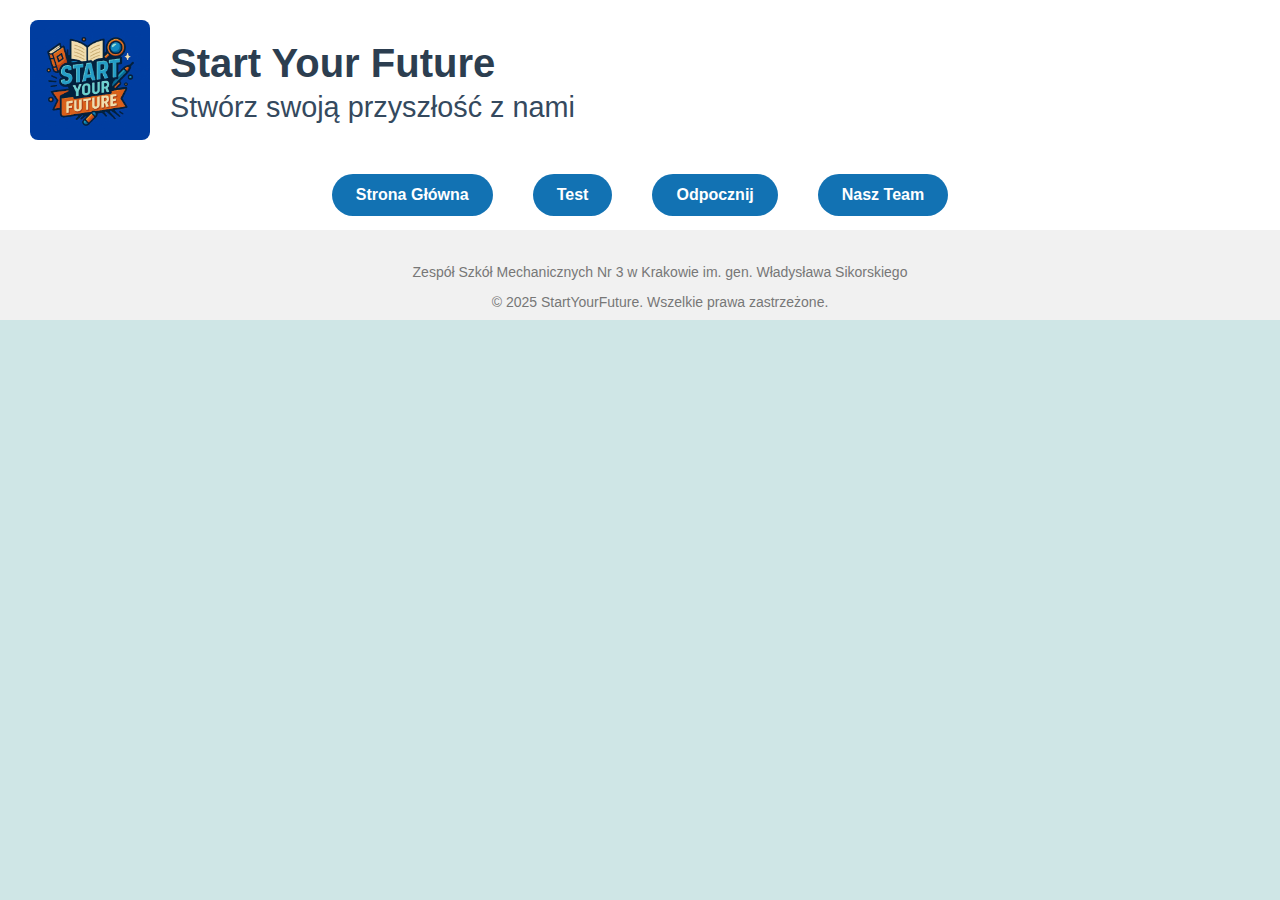
<file: games.html>
<!DOCTYPE html>
<html lang="en">
<head>
    <meta charset="UTF-8">
    <meta name="viewport" content="width=device-width, initial-scale=1.0">
    <title>Document</title>
    <link rel="stylesheet" href="style.css">
</head>
<body>
    <header>
        <div id="header-info">
            <div id="logo">
                <img src="logo.jpg" alt="logo">
            </div>
            <div class="text">
                <h1>Start Your Future</h1>
                <h2>Stwórz swoją przyszłość z nami</h2>
            </div>
        </div>
        <div id="navigation">
            <button onclick="location.href='index.html'">Strona Główna</button>
            <button onclick="location.href='test_proba.html'">Test</button>
            <button onclick="location.href='games.html'">Odpocznij</button>
            <button onclick="location.href='team.html'">Nasz Team</button>
        </div>
    </header>
    <footer>
        <p>Zespół Szkół Mechanicznych Nr 3 w Krakowie im. gen. Władysława Sikorskiego</p>
        &copy; 2025 StartYourFuture. Wszelkie prawa zastrzeżone.
    </footer>
</body>
</html>
</file>
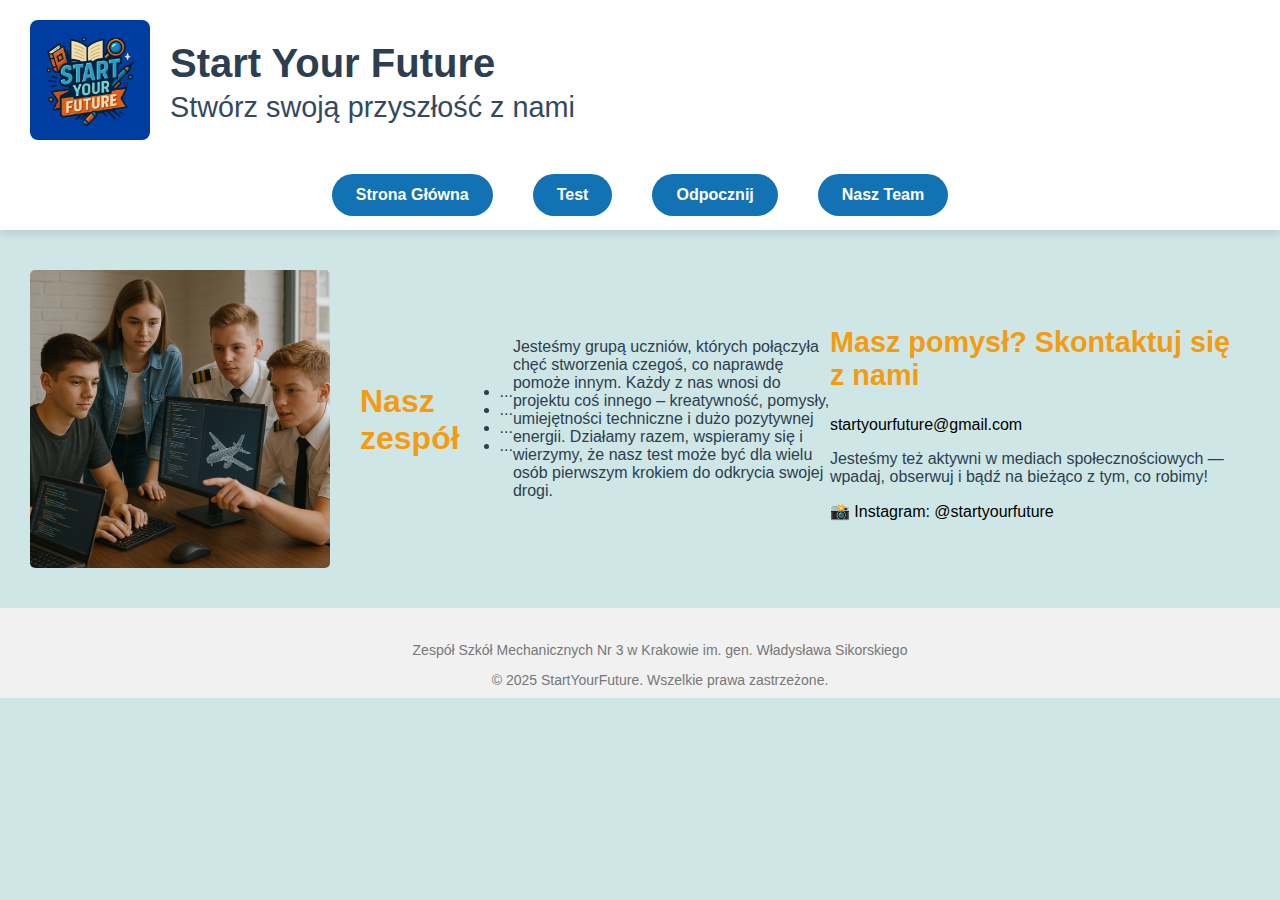
<file: team.html>
<!DOCTYPE html>
<html lang="en">
<head>
    <meta charset="UTF-8">
    <meta name="viewport" content="width=device-width, initial-scale=1.0">
    <title>Nasz zespół</title>
    <link rel="stylesheet" href="style.css">
</head>
<body>
    <header>
        <div id="header-info">
            <div id="logo">
                <img src="logo.jpg" alt="logo">
            </div>
            <div class="text">
                <h1>Start Your Future</h1>
                <h2>Stwórz swoją przyszłość z nami</h2>
            </div>
        </div>
        <div id="navigation">
            <button onclick="location.href='index.html'">Strona Główna</button>
            <button onclick="location.href='test_proba.html'">Test</button>
            <button onclick="location.href='games.html'">Odpocznij</button>
            <button onclick="location.href='team.html'">Nasz Team</button>
        </div>
    </header>
    <main>
        <div>
            <img src="team.png" alt="" class="team">
        </div>
        <h1>Nasz zespół</h1>
        <ul>
            <li>...</li>
            <li>...</li>
            <li>...</li>
            <li>...</li>
        </ul>
        <div class="texty">
            <p>Jesteśmy grupą uczniów, których połączyła chęć stworzenia czegoś, co naprawdę pomoże innym. Każdy z nas wnosi do projektu coś innego – kreatywność, pomysły, umiejętności techniczne i dużo pozytywnej energii. Działamy razem, wspieramy się i wierzymy, że nasz test może być dla wielu osób pierwszym krokiem do odkrycia swojej drogi.</p>
        </div>
        <div id="media">
            <h2>Masz pomysł? Skontaktuj się z nami</h2>
            <a href="">startyourfuture@gmail.com</a>
            <p>Jesteśmy też aktywni w mediach społecznościowych — wpadaj, obserwuj i bądź na bieżąco z tym, co robimy!</p>
            <a href="">📸 Instagram: @startyourfuture</a>
            
        </div>
        
        </main>
        <footer>
            <p>Zespół Szkół Mechanicznych Nr 3 w Krakowie im. gen. Władysława Sikorskiego</p>
            &copy; 2025 StartYourFuture. Wszelkie prawa zastrzeżone.
        </footer>
</body>
</html>
</file>
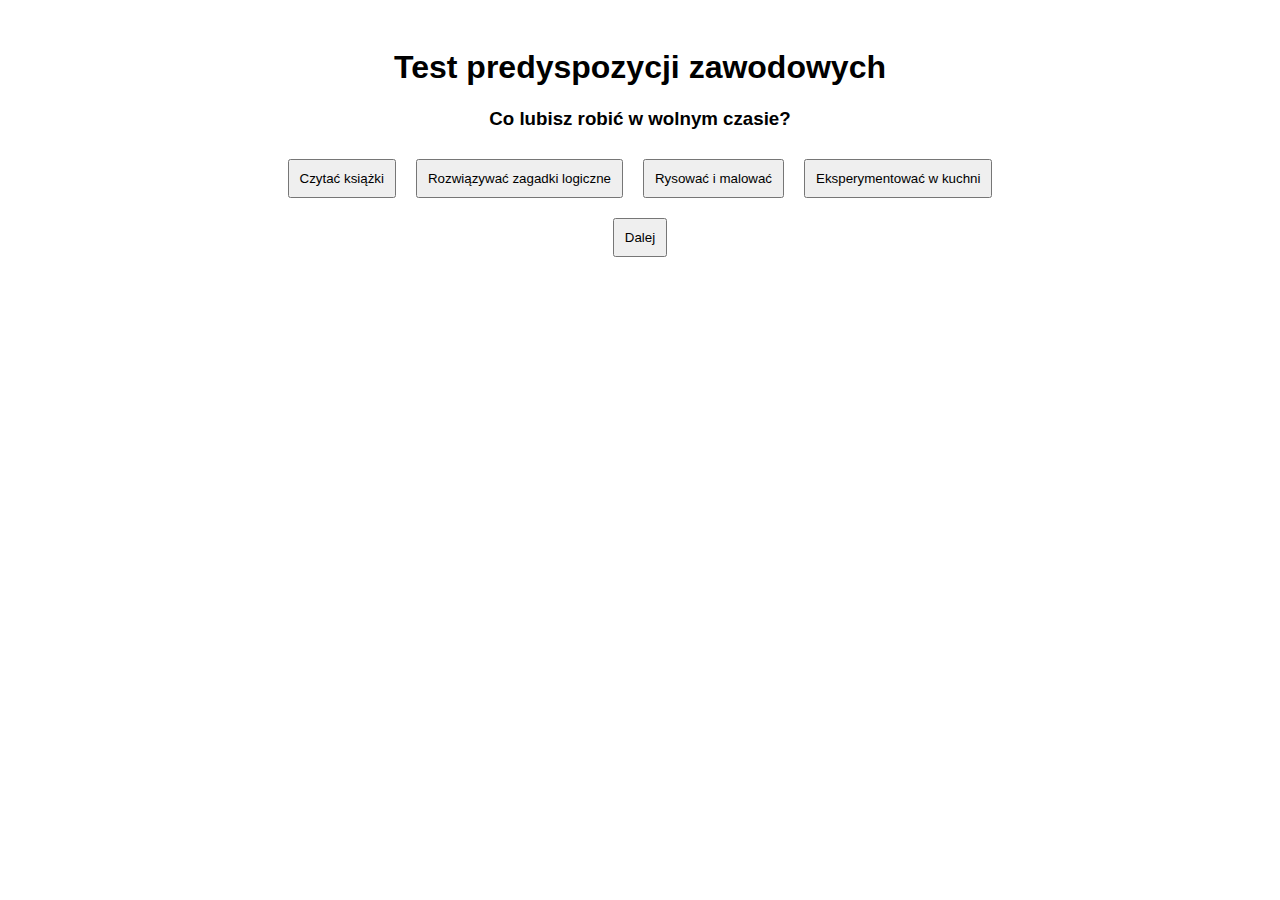
<file: test.html>
<!DOCTYPE html>
<html lang="pl">
<head>
    <meta charset="UTF-8">
    <meta name="viewport" content="width=device-width, initial-scale=1.0">
    <title>Test predyspozycji</title>
    <style>
        body { font-family: Arial, sans-serif; text-align: center; padding: 20px; }
        .question { margin: 20px 0; }
        button { margin: 10px; padding: 10px; cursor: pointer; }
    </style>
</head>
<body>
    <h1>Test predyspozycji zawodowych</h1>
    <div id="quiz"></div>
    <button onclick="nextQuestion()">Dalej</button>
    <h2 id="result"></h2>
    
    <script>
        const questions = [
            { text: "Co lubisz robić w wolnym czasie?", options: { "Czytać książki": "human", "Rozwiązywać zagadki logiczne": "tech", "Rysować i malować": "art", "Eksperymentować w kuchni": "science" } },
            { text: "Jaki przedmiot lubisz najbardziej?", options: { "Polski": "human", "Matematyka": "tech", "Plastyka": "art", "Biologia": "science" } },
            { text: "Jaka praca by Ci się podobała?", options: { "Dziennikarz": "human", "Programista": "tech", "Projektant graficzny": "art", "Lekarz": "science" } }
        ];
        
        let currentQuestion = 0;
        let scores = { human: 0, tech: 0, art: 0, science: 0 };
        
        function loadQuestion() {
            if (currentQuestion >= questions.length) {
                return showResult();
            }
            let q = questions[currentQuestion];
            let quizDiv = document.getElementById("quiz");
            quizDiv.innerHTML = `<h3>${q.text}</h3>`;
            for (let option in q.options) {
                quizDiv.innerHTML += `<button onclick="answer('${q.options[option]}')">${option}</button>`;
            }
        }
        
        function answer(category) {
            scores[category]++;
            nextQuestion();
        }
        
        function nextQuestion() {
            currentQuestion++;
            loadQuestion();
        }
        
        function showResult() {
            let maxCategory = Object.keys(scores).reduce((a, b) => scores[a] > scores[b] ? a : b);
            let resultText = {
                human: "Masz predyspozycje do kierunków humanistycznych!", 
                tech: "Jesteś urodzonym inżynierem lub programistą!", 
                art: "Masz talent artystyczny!", 
                science: "Przyszłość to nauki ścisłe i medycyna!"
            };
            document.getElementById("quiz").innerHTML = "";
            document.getElementById("result").innerText = resultText[maxCategory];
        }
        
        loadQuestion();
    </script>
</body>
</html>
</file>
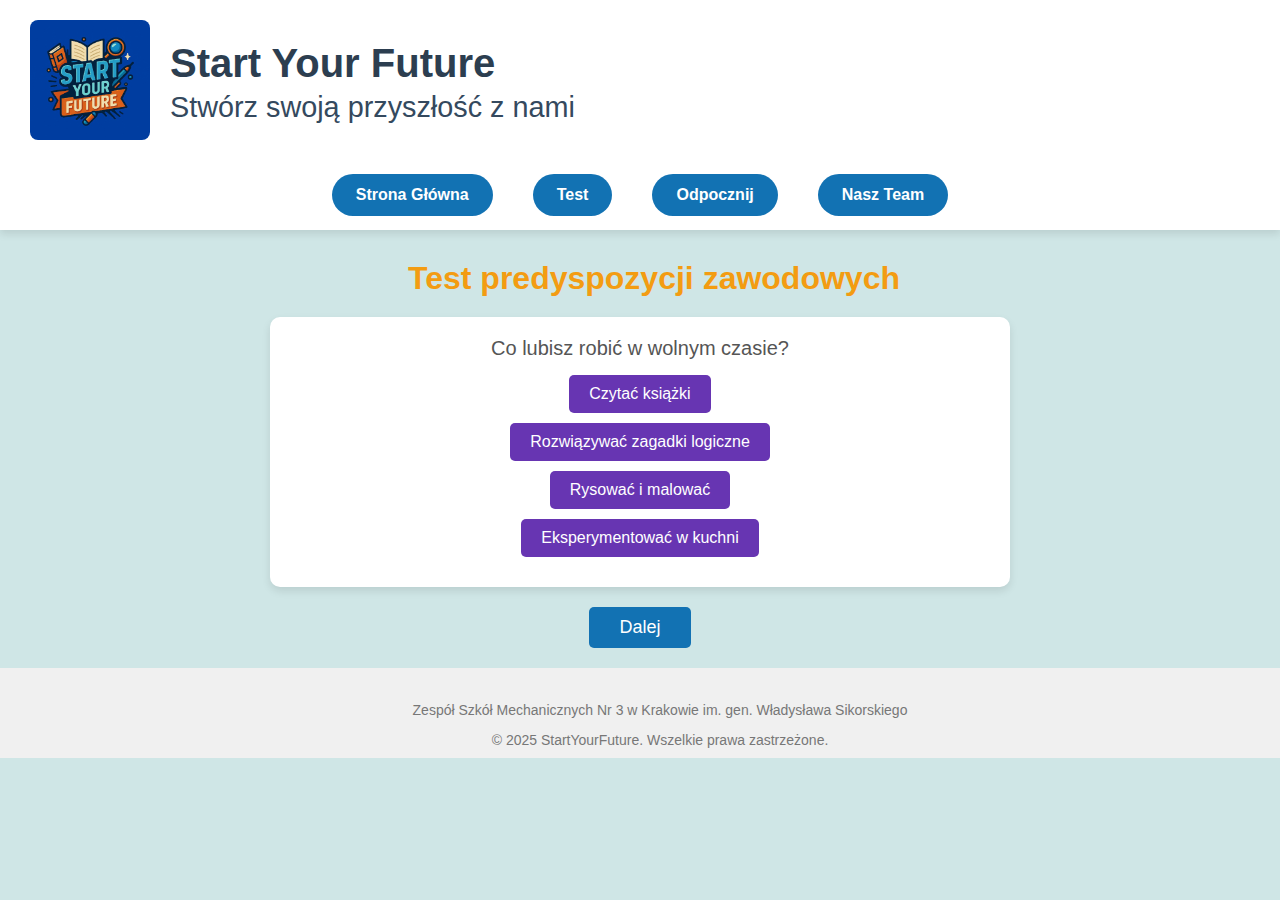
<file: test_proba.html>
<!DOCTYPE html>
<html lang="pl">
<head>
    <meta charset="UTF-8">
    <meta name="viewport" content="width=device-width, initial-scale=1.0">
    <title>Test zawodów</title>
    <link rel="stylesheet" href="style.css">
    <style>
        .h1_test {
            text-align: center;
            margin-top: 30px;
        }
        #quiz {
            max-width: 700px;
            margin: 20px auto;
            padding: 20px;
            text-align: center;
        }
        .question {
            font-size: 20px;
            margin-bottom: 15px;
        }
        #quiz button {
            display: block;
            margin: 10px auto;
            padding: 10px 20px;
            font-size: 16px;
        }
        .next-button {
            display: block;
            margin: 20px auto;
            padding: 10px 30px;
            font-size: 18px;
        }
        .result {
            font-size: 22px;
            font-weight: bold;
            color: #2a2a2a;
            margin-bottom: 10px;
        }
        #quiz ul {
            list-style-type: disc;
            text-align: left;
            margin: 0 auto;
            max-width: 500px;
        }
        #quiz li {
            margin-bottom: 5px;
        }
        footer {
            text-align: center;
            padding: 20px;
            background-color: #f0f0f0;
            font-size: 14px;
        }
    </style>
</head>
<body>
    <header>
        <div id="header-info">
            <div id="logo">
                <img src="logo.jpg" alt="logo">
            </div>
            <div class="text">
                <h1>Start Your Future</h1>
                <h2>Stwórz swoją przyszłość z nami</h2>
            </div>
        </div>
        <div id="navigation">
            <button onclick="location.href='#main'">Strona Główna</button>
            <button onclick="location.href='test_proba.html'">Test</button>
            <button onclick="location.href='games.html'">Odpocznij</button>
            <button onclick="location.href='team.html'">Nasz Team</button>
        </div>
    </header>

    <h1 class="h1_test">Test predyspozycji zawodowych</h1>
    <div id="quiz"></div> 
    <button class="next-button" onclick="nextQuestion()">Dalej</button>

    <footer>
        <p>Zespół Szkół Mechanicznych Nr 3 w Krakowie im. gen. Władysława Sikorskiego</p>
        &copy; 2025 StartYourFuture. Wszelkie prawa zastrzeżone.
    </footer>

    <script>
        const questions = [
            { text: "Co lubisz robić w wolnym czasie?", options: { "Czytać książki": "human", "Rozwiązywać zagadki logiczne": "tech", "Rysować i malować": "art", "Eksperymentować w kuchni": "science" } },
            { text: "Jaki przedmiot lubisz najbardziej?", options: { "Polski": "human", "Matematyka": "tech", "Plastyka": "art", "Biologia": "science" } },
            { text: "Jaka praca by Ci się podobała?", options: { "Dziennikarz": "human", "Programista": "tech", "Projektant graficzny": "art", "Lekarz": "science" } },
            { text: "Jakie masz podejście do pracy zespołowej?", options: { "Lubię współpracować i dzielić się pomysłami": "human", "Preferuję działać samodzielnie": "tech", "Uwielbiam tworzyć wspólne projekty artystyczne": "art", "Współpraca w badaniach jest kluczowa": "science" } },
            { text: "Jak reagujesz na stresujące sytuacje?", options: { "Zachowuję spokój i szukam rozwiązań": "human", "Pracuję pod presją, szybko rozwiązuję problemy": "tech", "Lubię tworzyć w takich momentach, to motywuje mnie": "art", "Działam metodycznie i logicznie, staram się rozwiązać problem": "science" } },
            { text: "Jaka książka najbardziej Cię interesuje?", options: { "Literatura piękna": "human", "Książki o technologii i innowacjach": "tech", "Książki o sztuce i designie": "art", "Książki naukowe i popularnonaukowe": "science" } },
            { text: "Jaki typ filmu lubisz najbardziej?", options: { "Dramat lub film dokumentalny": "human", "Film science fiction lub thriller": "tech", "Film artystyczny lub animowany": "art", "Film o nauce lub medycynie": "science" } },
            { text: "Jakie aktywności fizyczne preferujesz?", options: { "Joga, spacery, medytacja": "human", "Bieganie, jazda na rowerze": "tech", "Sztuki walki, taniec": "art", "Sporty drużynowe, sporty ekstremalne": "science" } },
            { text: "Co jest dla Ciebie najważniejsze w pracy?", options: { "Kontakt z ludźmi i komunikacja": "human", "Rozwiązywanie problemów technologicznych": "tech", "Kreatywność i estetyka": "art", "Osiąganie wyników w nauce": "science" } },
            { text: "Gdzie widzisz siebie za 10 lat?", options: { "W roli lidera w branży medialnej lub edukacyjnej": "human", "W rozwijającej się technologii lub jako programista": "tech", "Jako artysta, projektant lub twórca": "art", "W instytucjach badawczych lub medycznych": "science" } },
            { text: "Jakie masz podejście do rozwiązywania problemów?", options: { "Analizuję problemy z różnych perspektyw": "human", "Szukam efektywnych, logicznych rozwiązań": "tech", "Staram się być kreatywny i znaleźć oryginalne rozwiązanie": "art", "Używam metodycznych i naukowych narzędzi": "science" } },
            { text: "Co preferujesz w pracy?", options: { "Rozmowy z klientami, praca zespołowa": "human", "Rozwiązywanie technicznych wyzwań": "tech", "Kreatywne projekty artystyczne": "art", "Badania, eksperymenty, medycyna": "science" } },
            { text: "Jaki jest Twój stosunek do nauki?", options: { "Jestem zainteresowany/a historią i kulturą": "human", "Interesują mnie nowinki technologiczne": "tech", "Lubię sztukę i jej wpływ na społeczeństwo": "art", "Zawsze fascynowały mnie odkrycia naukowe i medyczne": "science" } },
            { text: "Co robisz, gdy musisz podjąć ważną decyzję?", options: { "Rozmawiam z innymi i zbieram opinie": "human", "Kieruję się logiką i faktami": "tech", "Przeanalizuję kreatywne podejścia i pomysły": "art", "Dokonam analizy i wybiorę najskuteczniejsze rozwiązanie": "science" } }
        ];

        let currentQuestion = 0;
        let scores = { human: 0, tech: 0, art: 0, science: 0 };

        function loadQuestion() {
            if (currentQuestion >= questions.length) {
                return showResult();
            }
            let q = questions[currentQuestion];
            let quizDiv = document.getElementById("quiz");
            quizDiv.innerHTML = `<div class="question">${q.text}</div>`;
            for (let option in q.options) {
                quizDiv.innerHTML += `<button onclick="answer('${q.options[option]}')">${option}</button>`;
            }
        }

        function answer(category) {
            scores[category]++;
            nextQuestion();
        }

        function nextQuestion() {
            currentQuestion++;
            loadQuestion();
        }

        function showResult() {
            let maxCategory = Object.keys(scores).reduce((a, b) => scores[a] > scores[b] ? a : b);
            let resultText = {
                human: `
                    <h2 class="result">Masz predyspozycje do kierunków humanistycznych!</h2>
                    <p><strong>Proponowane kierunki w technikum lub liceum:</strong></p>
                    <ul>
                        <li>Technik organizacji reklamy</li>
                        <li>Technik turystyki</li>
                        <li>Liceum ogólnokształcące z rozszerzonym językiem polskim, historią, WOS-em</li>
                        <li>Technik usług społecznych</li>
                        <li>Technik bibliotekarz</li>
                    </ul>
                `,
                tech: `
                    <h2 class="result">Jesteś urodzonym inżynierem lub programistą!</h2>
                    <p><strong>Proponowane kierunki w technikum:</strong></p>
                    <ul>
                        <li>Technik informatyk</li>
                        <li>Technik programista</li>
                        <li>Technik elektronik</li>
                        <li>Technik mechatronik</li>
                        <li>Technik robotyk</li>
                        <li>Technik teleinformatyk</li>
                    </ul>
                `,
                art: `
                    <h2 class="result">Masz talent artystyczny!</h2>
                    <p><strong>Proponowane kierunki w szkole średniej:</strong></p>
                    <ul>
                        <li>Technik fotografii i multimediów</li>
                        <li>Technik grafiki i poligrafii cyfrowej</li>
                        <li>Liceum plastyczne</li>
                        <li>Technik stylista</li>
                        <li>Technik przemysłu mody</li>
                    </ul>
                `,
                science: `
                    <h2 class="result">Przyszłość to nauki ścisłe i medycyna!</h2>
                    <p><strong>Proponowane kierunki w technikum lub liceum:</strong></p>
                    <ul>
                        <li>Technik analityk</li>
                        <li>Technik weterynarii</li>
                        <li>Technik usług kosmetycznych</li>
                        <li>Liceum z rozszerzoną biologią, chemią, matematyką</li>
                        <li>Technik ochrony środowiska</li>
                    </ul>
                `
            };
            document.getElementById("quiz").innerHTML = resultText[maxCategory];
            document.querySelector(".next-button").style.display = "none";
        }

        loadQuestion();
    </script>
</body>
</html>
</file>
<file: style.css>
body {
    margin: 0;
    font-family: 'Segoe UI', Tahoma, Geneva, Verdana, sans-serif;
    background-color: rgb(207, 230, 230);
    color: #2c3e50;
}

header {
    background-color: #ffffff;
    box-shadow: 0 4px 8px rgba(0, 0, 0, 0.1);
    padding: 10px;
    text-align: center;
    height: 210px;
    
}
#header-info {
    display: flex;
    align-items: center;
    justify-content: flex-start;
    gap: 20px;
    text-align: left;
}

#logo img {
    margin-top: 10px;
    margin-left: 20px;
    height: 120px;
    border-radius: 8px;
}

.text h1 {
    margin: 10px 0 5px;
    font-size: 2.5em;
    color: #2c3e50;
}
.h1_test{
    margin-left: 28px;
}

.text h2 {
    margin: 0;
    font-weight: normal;
    color: #34495e;
}

#navigation {
    margin-top: 20px;
    display: flex;
    justify-content: center;
    gap: 20px;
    flex-wrap: wrap;
}

#navigation button {
    padding: 12px 24px;
    font-size: 16px;
    background-color: #1272b3;
    color: rgb(255, 255, 255);
    border: none;
    border-radius: 28px;
    font-weight: bolder;

}
#info{
    background-color: #fff;
    padding: 20px;
    border-radius: 8px;
    
}
#tlo-reklama{
   padding: 10px;
   background: rgb(194, 227, 227);
     margin-right: 20px;
     border-radius: 8px;
    
}
#reklama{
    width: 60px;
    padding: 50px;
    background-color: #fff;
    height: 370px;
    border: #2c3e50 solid;
    border-radius: 15px;
    color: #d1821b ;

}

.texty{
    width: 600px;
    display: block;
}
.team{
    width: 300px;
    display: block;
    float: right;
    margin-right: 10%;
    border-radius: 5px;
}
a{
    display: block;
    text-decoration: none;
    color: black;
}
main {
    display: flex;
  justify-content: space-between; /* Ustawia elementy po przeciwnych stronach */
  align-items: center; /* (opcjonalnie) wyśrodkowanie w pionie */
  padding: 0 20px; /* trochę przestrzeni po bokach */
    margin-left: 20px;
    padding: 40px;
    text-align: center;
    text-align: left;
}

footer {
    background-color: #f1f1f1;
    padding: 20px;
    text-align: center;
    font-size: 14px;
    color: #777;
    position:absolute;
		width:100%;
		height:50px;	
}






/* Ogólny styl strony testu */


h1 {
    color: #f39c12;
    margin-bottom: 20px;
}

h2 {
    font-size: 1.8rem;
    color: #f39c12;
    margin-top: 10px;
}

/* Styl quizu */
#quiz {
    background: #fff;
    padding: 50px;
    border-radius: 10px;
    box-shadow: 0 4px 8px rgba(0, 0, 0, 0.1); 
    text-align: center;
}

/* Pytanie */
.question {
    font-size: 1.5rem;
    margin-bottom: 20px;
    color: #555;
}

/* Przycisk */
button {
    background-color: #6735b2;
    color: white;
    padding: 15px 25px;
    font-size: 1rem;
    border: none;
    border-radius: 5px;
    margin: 10px;
    cursor: pointer;
    transition: background-color 0.3s ease, transform 0.2s ease;
}

button:hover {
    background-color: #45a049;
}

button:focus {
    outline: none;
}

/* Styl dla przycisku "Dalej" */
.next-button {
    background-color: #1272b3;
}

.next-button:hover {
    background-color: #004d40;
}

/* efekty ładowania wyniku */
.result {
    background-color: #d7d7d4;
    padding: 20px;
    border-radius: 10px;
    font-size: 1.5rem;
    margin-top: 20px;
    font-weight: bold;
    color: #f39c12;
}

/* Animacja dla pojawiającego się pytania */
.question, .result {
    animation: fadeIn 0.5s ease-out;
}

@keyframes fadeIn {
    0% {
        opacity: 0;
    }
    100% {
        opacity: 1;
    }
}

/* Responsywność */
@media (max-width: 600px) {
    h1 {
        font-size: 2rem;
    }
    .question {
        font-size: 1.2rem;
    }
    button {
        padding: 12px 20px;
        font-size: 0.9rem;
    }
}
</file>
